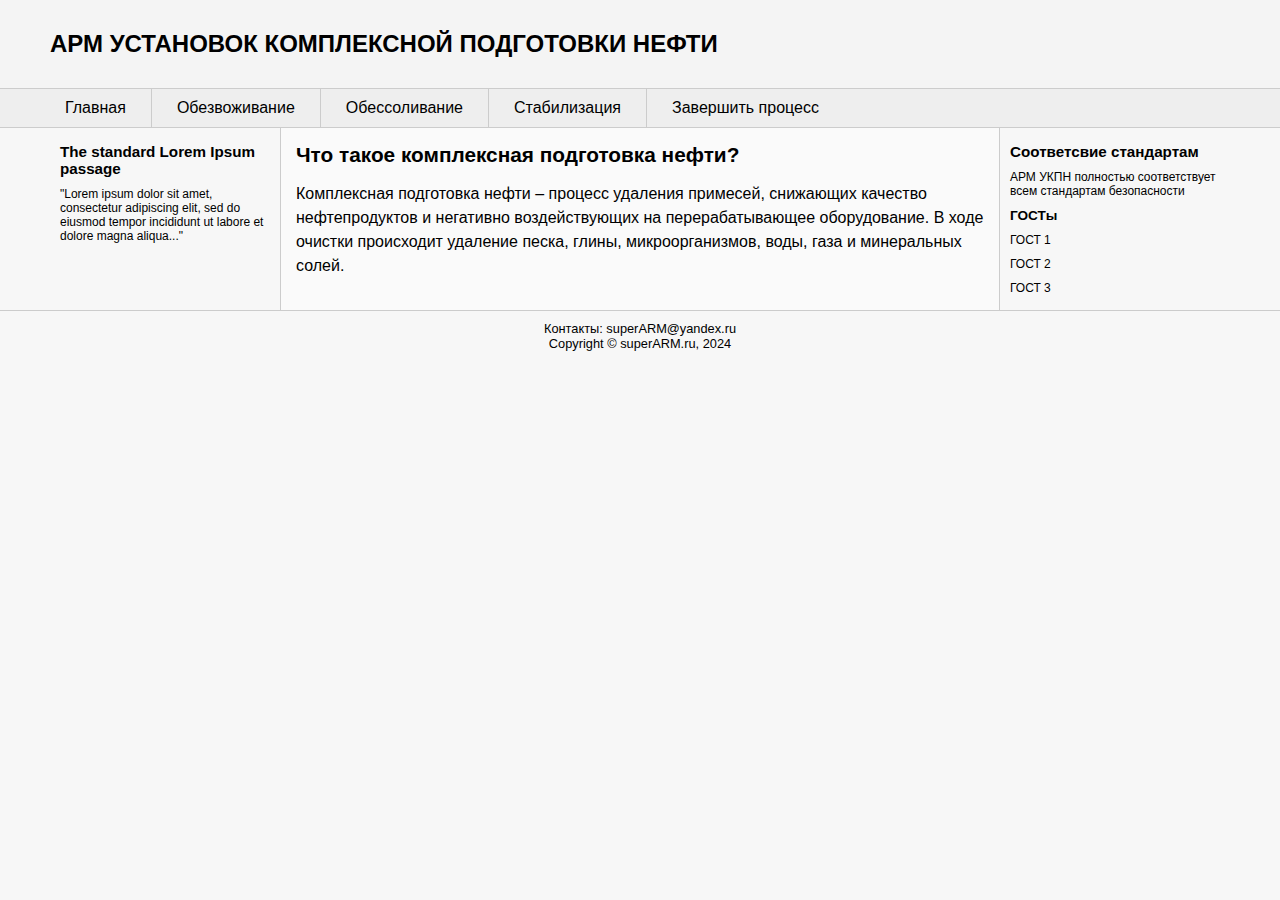
<file: index.html>
<!DOCTYPE html>
<html lang="ru">
<head>
    <meta charset="UTF-8">
    <meta name="viewport" content="width=device-width, initial-scale=1.0">
    <title>АРМ установок комплексной подготовки нефти</title>
    <link rel="stylesheet" href="style.css">
</head>
<body>
    <div id="header">
        <h1>АРМ установок комплексной подготовки нефти</h1>
        <div id="nav">
            <ul>
                <li><a href="#">Главная</a></li>
                <li><a href="components/water/water.html">Обезвоживание</a></li>
                <li><a href="components/solt/salt.html">Обессоливание</a></li>
                <li><a href="components/stabilisation/stabilisation.html">Стабилизация</a></li>
                <li><a href="components/finish/finish.html">Завершить процесс</a></li>
            </ul>
        </div>
    </div>
    <div class="wrapper">
        <div id="sidebar1" class="aside">
            <h2>The standard Lorem Ipsum passage</h2>
            <p>"Lorem ipsum dolor sit amet, consectetur adipiscing elit, sed do eiusmod tempor incididunt 
            ut labore et dolore magna aliqua..."</p>
        </div>
        <div id="sidebar2" class="aside">
            <h2>Соответсвие стандартам</h2>
            <p>АРМ УКПН полностью соответствует всем стандартам безопасности</p>
            <h3>ГОСТы</h3>
            <ul>
                <li>ГОСТ 1</li>
                <li>ГОСТ 2</li>
                <li>ГОСТ 3</li>
            </ul>
        </div>
        <div id="article">
            <h2>Что такое комплексная подготовка нефти?</h2>
            <p>
                Комплексная подготовка нефти – процесс удаления примесей, 
                снижающих качество нефтепродуктов и негативно воздействующих 
                на перерабатывающее оборудование. В ходе очистки происходит 
                удаление песка, глины, микроорганизмов, воды, газа и минеральных солей.
            </p>
        </div>
    </div>
    <div id="footer">
        <p>Контакты: superARM@yandex.ru</p>
        <p>Copyright © superARM.ru, 2024</p>
    </div>
</body>
</html>
</file>
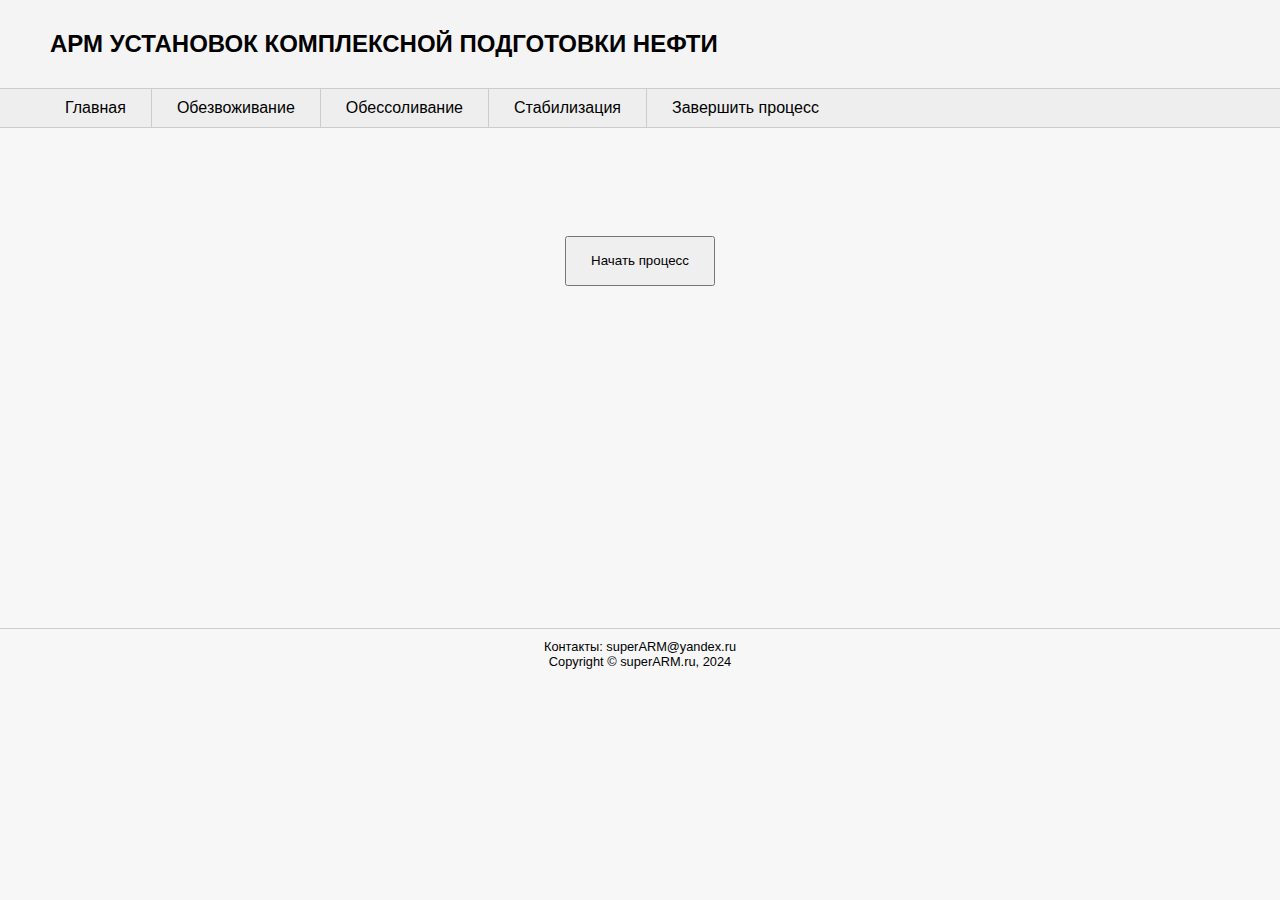
<file: components/finish/finish.html>
<!DOCTYPE html>
<html lang="ru">
<head>
    <meta charset="UTF-8">
    <meta name="viewport" content="width=device-width, initial-scale=1.0">
    <title>Закончить процесс</title>
    <link rel="stylesheet" href="style.css">
</head>
<body>
    <div id="header">
        <h1>АРМ установок комплексной подготовки нефти</h1>
        <div id="nav">
            <ul>
                <li><a href="../../index.html">Главная</a></li>
                <li><a href="../water/water.html">Обезвоживание</a></li>
                <li><a href="../solt/salt.html">Обессоливание</a></li>
                <li><a href="../stabilisation/stabilisation.html">Стабилизация</a></li>
                <li><a href="#">Завершить процесс</a></li>
            </ul>
        </div>
    </div>
    <div class="action">
        <button id="startButton">Начать процесс</button>
        <div id="message"></div>
    </div>

    <script>
        document.getElementById('startButton').onclick = function() {
            document.getElementById('message').textContent = 'Валидация данных';
            setTimeout(function() {
                document.getElementById('message').textContent = 'Процесс выполняется';
            }, 2000);
            setTimeout(function() {
                document.getElementById('message').textContent = 'Проверка всех установок на исправность';
            }, 4000);
            setTimeout(function() {
                document.getElementById('message').textContent = 'Формирование данных о \n характеристиках полученного сырья';
            }, 6000);
            setTimeout(function() {
                document.getElementById('message').textContent = 'Загрузка нового сырья в предустановочный резервуар';
            }, 8000);
            setTimeout(function() {
                document.getElementById('message').textContent = 'Составление отчёта';
            }, 10000);
            setTimeout(function() {
                document.getElementById('message').textContent = 'Процесс закончен, УКПН готовы \n для обработки новой партии сырья';
            }, 12000);
        }
    </script>
    <div id="footer">
        <p>Контакты: superARM@yandex.ru</p>
        <p>Copyright © superARM.ru, 2024</p>
    </div>
</body>
</html>
</file>
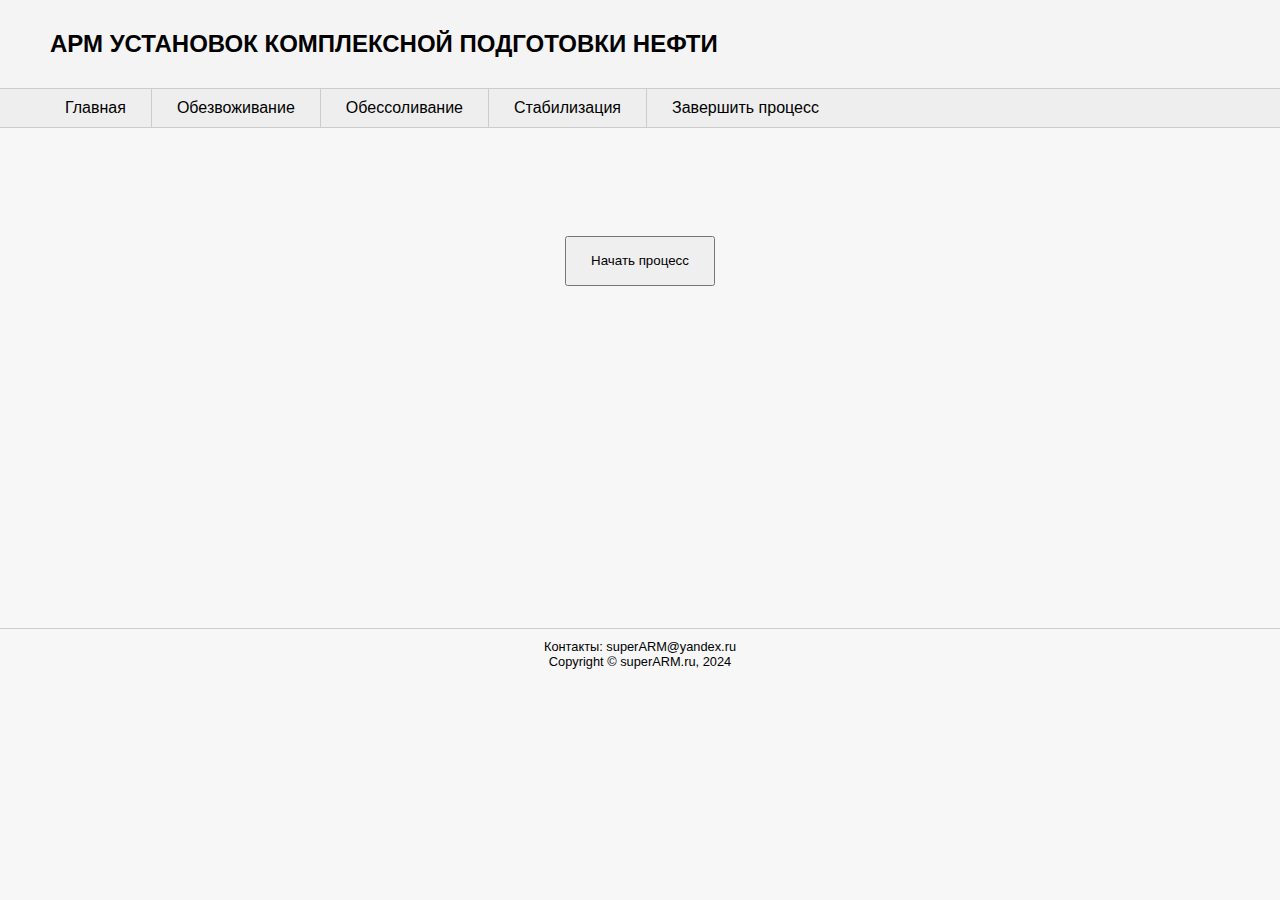
<file: components/solt/salt.html>
<!DOCTYPE html>
<html lang="ru">
<head>
    <meta charset="UTF-8">
    <meta name="viewport" content="width=device-width, initial-scale=1.0">
    <title>Обессоливание</title>
    <link rel="stylesheet" href="style.css">
</head>
<body>
    <div id="header">
        <h1>АРМ установок комплексной подготовки нефти</h1>
        <div id="nav">
            <ul>
                <li><a href="../../index.html">Главная</a></li>
                <li><a href="../water/water.html">Обезвоживание</a></li>
                <li><a href="#">Обессоливание</a></li>
                <li><a href="../stabilisation/stabilisation.html">Стабилизация</a></li>
                <li><a href="../finish/finish.html">Завершить процесс</a></li>
            </ul>
        </div>
    </div>
    <div class="action">
        <button id="startButton">Начать процесс</button>
        <div id="message"></div>
    </div>

    <script>
       document.getElementById('startButton').onclick = function() {
            document.getElementById('message').textContent = 'Валидация данных';
            setTimeout(function() {
                document.getElementById('message').textContent = 'Процесс выполняется';
            }, 2000);
            setTimeout(function() {
                document.getElementById('message').textContent = 'Добавление антисолевых катализаторов';
            }, 4000);
            setTimeout(function() {
                document.getElementById('message').textContent = 'Сбор данных с датчиков о \n содержании соли в нефти';
            }, 6000);
            setTimeout(function() {
                document.getElementById('message').textContent = 'Подготовка к завершению процесса';
            }, 8000);
            setTimeout(function() {
                document.getElementById('message').textContent = 'Составление отчёта';
            }, 10000);
            setTimeout(function() {
                document.getElementById('message').textContent = 'Процесс закончен';
            }, 12000);
        }
    </script>
    <div id="footer">
        <p>Контакты: superARM@yandex.ru</p>
        <p>Copyright © superARM.ru, 2024</p>
    </div>
</body>
</html>
</file>
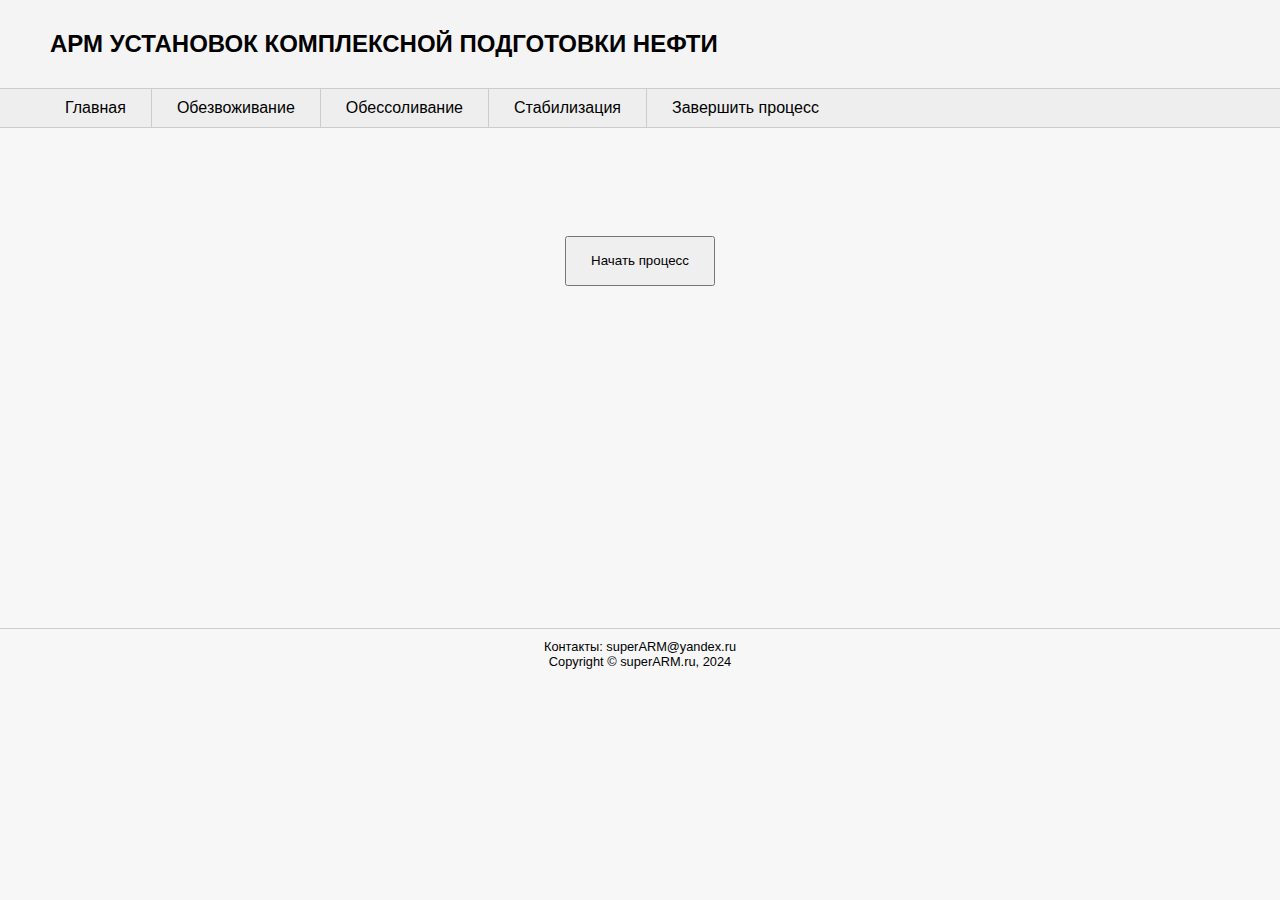
<file: components/stabilisation/stabilisation.html>
<!DOCTYPE html>
<html lang="ru">
<head>
    <meta charset="UTF-8">
    <meta name="viewport" content="width=device-width, initial-scale=1.0">
    <title>Стабилизация</title>
    <link rel="stylesheet" href="style.css">
</head>
<body>
    <div id="header">
        <h1>АРМ установок комплексной подготовки нефти</h1>
        <div id="nav">
            <ul>
                <li><a href="../../index.html">Главная</a></li>
                <li><a href="../water/water.html">Обезвоживание</a></li>
                <li><a href="../solt/salt.html">Обессоливание</a></li>
                <li><a href="#">Стабилизация</a></li>
                <li><a href="../finish/finish.html">Завершить процесс</a></li>
            </ul>
        </div>
    </div>
    <div class="action">
        <button id="startButton">Начать процесс</button>
        <div id="message"></div>
    </div>

    <script>
        document.getElementById('startButton').onclick = function() {
            document.getElementById('message').textContent = 'Валидация данных';
            setTimeout(function() {
                document.getElementById('message').textContent = 'Процесс выполняется';
            }, 2000);
            setTimeout(function() {
                document.getElementById('message').textContent = 'Добавление катализаторов';
            }, 4000);
            setTimeout(function() {
                document.getElementById('message').textContent = 'Сбор данных с датчиков о \n содержании инертных газов в нефти';
            }, 6000);
            setTimeout(function() {
                document.getElementById('message').textContent = 'Подготовка к завершению процесса';
            }, 8000);
            setTimeout(function() {
                document.getElementById('message').textContent = 'Составление отчёта';
            }, 10000);
            setTimeout(function() {
                document.getElementById('message').textContent = 'Процесс закончен';
            }, 12000);
        }
    </script>
    <div id="footer">
        <p>Контакты: superARM@yandex.ru</p>
        <p>Copyright © superARM.ru, 2024</p>
    </div>
</body>
</html>
</file>
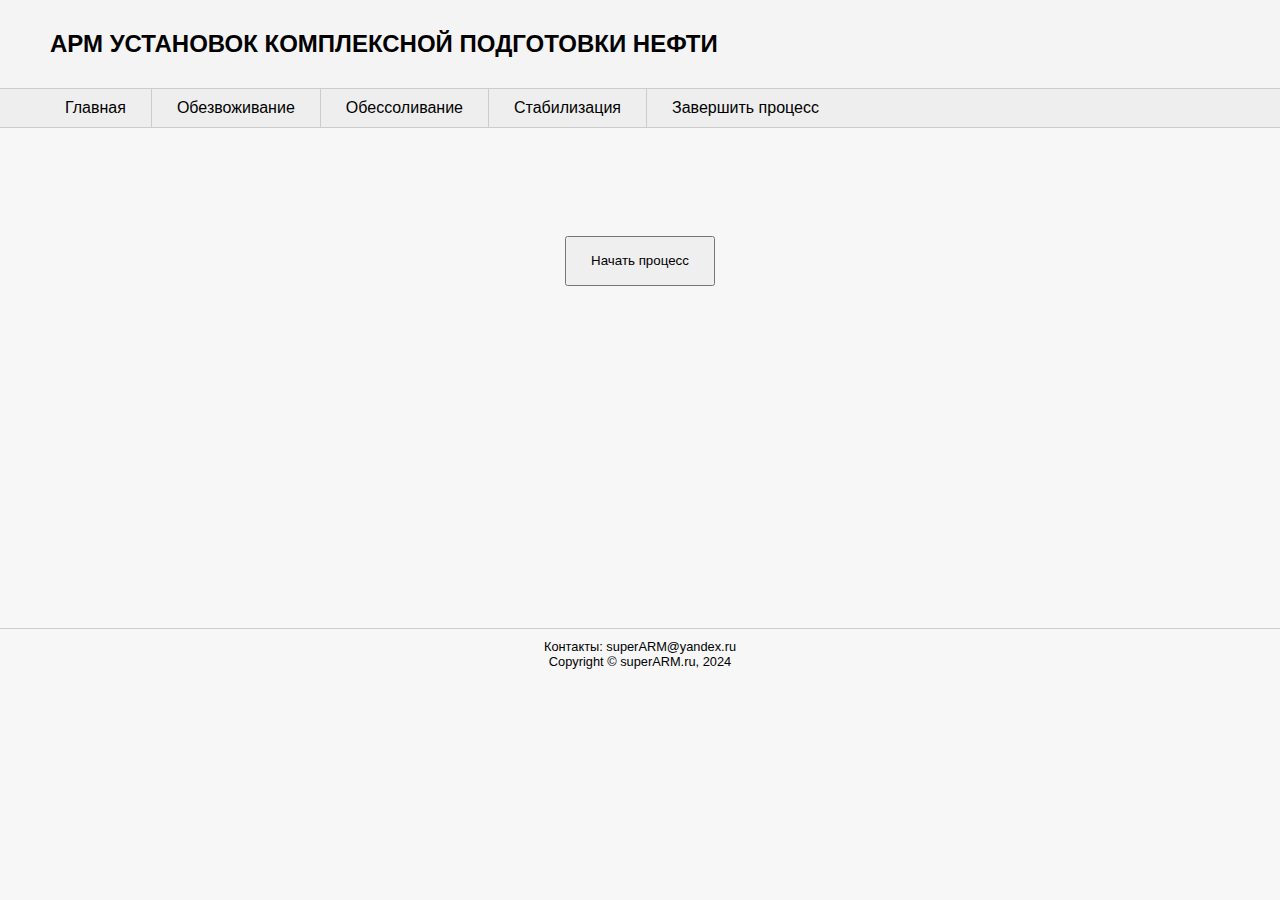
<file: components/water/water.html>
<!DOCTYPE html>
<html lang="ru">
<head>
    <meta charset="UTF-8">
    <meta name="viewport" content="width=device-width, initial-scale=1.0">
    <title>Обезвоживание</title>
    <link rel="stylesheet" href="style.css">
</head>
<body>
    <div id="header">
        <h1>АРМ установок комплексной подготовки нефти</h1>
        <div id="nav">
            <ul>
                <li><a href="../../index.html">Главная</a></li>
                <li><a href="#">Обезвоживание</a></li>
                <li><a href="../solt/salt.html">Обессоливание</a></li>
                <li><a href="../stabilisation/stabilisation.html">Стабилизация</a></li>
                <li><a href="../finish/finish.html">Завершить процесс</a></li>
            </ul>
        </div>
    </div>
    <div class="action">
        <button id="startButton">Начать процесс</button>
        <div id="message"></div>
    </div>

    <script>
        document.getElementById('startButton').onclick = function() {
            document.getElementById('message').textContent = 'Валидация данных';
            setTimeout(function() {
                document.getElementById('message').textContent = 'Процесс выполняется';
            }, 2000);
            setTimeout(function() {
                document.getElementById('message').textContent = 'Нагрев установки';
            }, 4000);
            setTimeout(function() {
                document.getElementById('message').textContent = 'Сбор данных с датчиков о \n содержании воды в нефти';
            }, 6000);
            setTimeout(function() {
                document.getElementById('message').textContent = 'Подготовка к завершению процесса';
            }, 8000);
            setTimeout(function() {
                document.getElementById('message').textContent = 'Составление отчёта';
            }, 10000);
            setTimeout(function() {
                document.getElementById('message').textContent = 'Процесс закончен';
            }, 12000);
        };
    </script>
    <div id="footer">
        <p>Контакты: superARM@yandex.ru</p>
        <p>Copyright © superARM.ru, 2024</p>
    </div>
</body>
</html>
</file>
<file: style.css>
* {
    box-sizing: border-box;
}
html, body, div, span, h1, h2, h3, h4, h5, h6, p, a, ul, li{
                 
    margin: 0;
    padding: 0;
    border: 0;
    font-size: 100%;
    vertical-align: baseline;
}
body {
    font-family: Verdana, Arial, sans-serif;    
    background-color: #f7f7f7;
}
#header{ 
    background-color: #f4f4f4;
}
#header h1 {
    font-size: 24px;
    text-transform: uppercase;
    font-weight: bold;
    padding: 30px 30px 30px 10px;
    clear: both;
}
#nav {
    background-color: #eee;
    border-top: 1px solid #ccc;
    border-bottom: 1px solid #ccc;
}
#nav li {
    float: left;
    list-style: none;   
}
#nav a {
    display: block;
    color: black;
    padding: 10px 25px;
    text-decoration: none;
    border-right: 1px solid #ccc;
}
#nav li:last-child a {
    border-right: none; 
}
#nav a:hover {
    font-weight: bold;
}
#nav:after {
    content: " ";
    display: table;
    clear: both;
}
.wrapper{
    background-color: #f7f7f7;
}
.aside h2 {
    font-size: 0.95em;
    margin-top: 15px;
}
.aside h3 {
    font-size: 0.85em;
    margin-top: 10px;
}
.aside p, .aside li {
    font-size: .75em;
    margin-top: 10px;   
}
.aside li{ 
    list-style-type: none;
}
#sidebar1 {
    float: left;
    width: 20%; 
    padding: 0 10px 0 20px;
}
#sidebar2 {
    float: right;
    width: 20%; 
    padding: 0 20px 0 10px;
}
#article{
    background-color: #fafafa;
    border-left: 1px solid #ccc;
    border-right: 1px solid #ccc;
    margin-left: 20%;
    margin-right: 20%;
    padding: 15px;
    width: 60%;
}
#article:after{
    clear:both;
    display:table;
    content:'';
}
#article h2{
    font-size: 1.3em;
    margin-bottom:15px;
}
#article p{
    line-height: 150%;
    margin-bottom: 15px;
}
#footer{ 
    border-top: 1px solid #ccc;
    font-size: .8em;    
    text-align: center;
    padding: 10px 10px 30px 10px;
}
#nav ul, #header h1, .wrapper, #footer p {
    max-width: 1200px;
    margin: 0 auto; 
}
.wrapper, #nav, #header, #footer{
    min-width: 768px;
}
#header{ 
    background-color: #f4f4f4;
}
#header h1 {
    font-size: 24px;
    text-transform: uppercase;
    font-weight: bold;
    padding: 30px 30px 30px 10px;
    clear: both;
}
#nav {
    background-color: #eee;
    border-top: 1px solid #ccc;
    border-bottom: 1px solid #ccc;
}
#nav li {
    float: left;
    list-style: none;   
}
#nav a {
    display: block;
    color: black;
    padding: 10px 25px;
    text-decoration: none;
    border-right: 1px solid #ccc;
}
#nav li:last-child a {
    border-right: none; 
}
#nav a:hover {
    font-weight: bold;
}
#nav:after {
    content: " ";
    display: table;
    clear: both;
}
.wrapper{
    background-color: #f7f7f7;
}
.aside h2 {
    font-size: 0.95em;
    margin-top: 15px;
}
.aside h3 {
    font-size: 0.85em;
    margin-top: 10px;
}
.aside p, .aside li {
    font-size: .75em;
    margin-top: 10px;   
}
.aside li{ 
    list-style-type: none;
}
#sidebar1 {
    float: left;
    width: 20%; 
    padding: 0 10px 0 20px;
}
#sidebar2 {
    float: right;
    width: 20%; 
    padding: 0 20px 0 10px;
}
#article{
    background-color: #fafafa;
    border-left: 1px solid #ccc;
    border-right: 1px solid #ccc;
    margin-left: 20%;
    margin-right: 20%;
    padding: 15px;
    width: 60%;
}
#article:after{
    clear:both;
    display:table;
    content:'';
}
#article h2{
    font-size: 1.3em;
    margin-bottom:15px;
}
#article p{
    line-height: 150%;
    margin-bottom: 15px;
}
#footer{ 
    border-top: 1px solid #ccc;
    font-size: .8em;    
    text-align: center;
    padding: 10px 10px 30px 10px;
}
#nav ul, #header h1, .wrapper, #footer p {
    max-width: 1200px;
    margin: 0 auto; 
}
.wrapper, #nav, #header, #footer{
    min-width: 768px;
}
</file>
<file: components/finish/style.css>
* {
    box-sizing: border-box;
}
html, body, div, span, h1, h2, h3, h4, h5, h6, p, a, ul, li{
                 
    margin: 0;
    padding: 0;
    border: 0;
    font-size: 100%;
    vertical-align: baseline;
}
body {
    font-family: Verdana, Arial, sans-serif;    
    background-color: #f7f7f7;
}
#header{ 
    background-color: #f4f4f4;
}
#header h1 {
    font-size: 24px;
    text-transform: uppercase;
    font-weight: bold;
    padding: 30px 30px 30px 10px;
    clear: both;
}
#nav {
    background-color: #eee;
    border-top: 1px solid #ccc;
    border-bottom: 1px solid #ccc;
}
#nav li {
    float: left;
    list-style: none;   
}
#nav a {
    display: block;
    color: black;
    padding: 10px 25px;
    text-decoration: none;
    border-right: 1px solid #ccc;
}
#nav li:last-child a {
    border-right: none; 
}
#nav a:hover {
    font-weight: bold;
}
#nav:after {
    content: " ";
    display: table;
    clear: both;
}
.wrapper{
    background-color: #f7f7f7;
}
.aside h2 {
    font-size: 0.95em;
    margin-top: 15px;
}
.aside h3 {
    font-size: 0.85em;
    margin-top: 10px;
}
.aside p, .aside li {
    font-size: .75em;
    margin-top: 10px;   
}
.aside li{ 
    list-style-type: none;
}
#sidebar1 {
    float: left;
    width: 20%; 
    padding: 0 10px 0 20px;
}
#sidebar2 {
    float: right;
    width: 20%; 
    padding: 0 20px 0 10px;
}
#article{
    background-color: #fafafa;
    border-left: 1px solid #ccc;
    border-right: 1px solid #ccc;
    margin-left: 20%;
    margin-right: 20%;
    padding: 15px;
    width: 60%;
}
#article:after{
    clear:both;
    display:table;
    content:'';
}
#article h2{
    font-size: 1.3em;
    margin-bottom:15px;
}
#article p{
    line-height: 150%;
    margin-bottom: 15px;
}
#footer{ 
    border-top: 1px solid #ccc;
    font-size: .8em;    
    text-align: center;
    padding: 10px 10px 30px 10px;
}
#nav ul, #header h1, .wrapper, #footer p {
    max-width: 1200px;
    margin: 0 auto; 
}
.wrapper, #nav, #header, #footer{
    min-width: 768px;
}
#header{ 
    background-color: #f4f4f4;
}
#header h1 {
    font-size: 24px;
    text-transform: uppercase;
    font-weight: bold;
    padding: 30px 30px 30px 10px;
    clear: both;
}
#nav {
    background-color: #eee;
    border-top: 1px solid #ccc;
    border-bottom: 1px solid #ccc;
}
#nav li {
    float: left;
    list-style: none;   
}
#nav a {
    display: block;
    color: black;
    padding: 10px 25px;
    text-decoration: none;
    border-right: 1px solid #ccc;
}
#nav li:last-child a {
    border-right: none; 
}
#nav a:hover {
    font-weight: bold;
}
#nav:after {
    content: " ";
    display: table;
    clear: both;
}
.wrapper{
    background-color: #f7f7f7;
}
.aside h2 {
    font-size: 0.95em;
    margin-top: 15px;
}
.aside h3 {
    font-size: 0.85em;
    margin-top: 10px;
}
.aside p, .aside li {
    font-size: .75em;
    margin-top: 10px;   
}
.aside li{ 
    list-style-type: none;
}
#sidebar1 {
    float: left;
    width: 20%; 
    padding: 0 10px 0 20px;
}
#sidebar2 {
    float: right;
    width: 20%; 
    padding: 0 20px 0 10px;
}
#article{
    background-color: #fafafa;
    border-left: 1px solid #ccc;
    border-right: 1px solid #ccc;
    margin-left: 20%;
    margin-right: 20%;
    padding: 15px;
    width: 60%;
}
#article:after{
    clear:both;
    display:table;
    content:'';
}
#article h2{
    font-size: 1.3em;
    margin-bottom:15px;
}
#article p{
    line-height: 150%;
    margin-bottom: 15px;
}
#footer{ 
    border-top: 1px solid #ccc;
    font-size: .8em;    
    text-align: center;
    padding: 10px 10px 30px 10px;
}
#nav ul, #header h1, .wrapper, #footer p {
    max-width: 1200px;
    margin: 0 auto; 
}
.wrapper, #nav, #header, #footer{
    min-width: 768px;
}
.action {
    width: 100%;
    height: 500px;
    display: flex;
    flex-direction: column;
    justify-content: space-around;
    align-items: center;


    button {
        width: 150px;
        height: 50px;
    }

    #message {
        margin-top: 20px;
        font-size: 20px;
        color: green;
    }
}
</file>
<file: components/solt/style.css>
* {
    box-sizing: border-box;
}
html, body, div, span, h1, h2, h3, h4, h5, h6, p, a, ul, li{
                 
    margin: 0;
    padding: 0;
    border: 0;
    font-size: 100%;
    vertical-align: baseline;
}
body {
    font-family: Verdana, Arial, sans-serif;    
    background-color: #f7f7f7;
}
#header{ 
    background-color: #f4f4f4;
}
#header h1 {
    font-size: 24px;
    text-transform: uppercase;
    font-weight: bold;
    padding: 30px 30px 30px 10px;
    clear: both;
}
#nav {
    background-color: #eee;
    border-top: 1px solid #ccc;
    border-bottom: 1px solid #ccc;
}
#nav li {
    float: left;
    list-style: none;   
}
#nav a {
    display: block;
    color: black;
    padding: 10px 25px;
    text-decoration: none;
    border-right: 1px solid #ccc;
}
#nav li:last-child a {
    border-right: none; 
}
#nav a:hover {
    font-weight: bold;
}
#nav:after {
    content: " ";
    display: table;
    clear: both;
}
.wrapper{
    background-color: #f7f7f7;
}
.aside h2 {
    font-size: 0.95em;
    margin-top: 15px;
}
.aside h3 {
    font-size: 0.85em;
    margin-top: 10px;
}
.aside p, .aside li {
    font-size: .75em;
    margin-top: 10px;   
}
.aside li{ 
    list-style-type: none;
}
#sidebar1 {
    float: left;
    width: 20%; 
    padding: 0 10px 0 20px;
}
#sidebar2 {
    float: right;
    width: 20%; 
    padding: 0 20px 0 10px;
}
#article{
    background-color: #fafafa;
    border-left: 1px solid #ccc;
    border-right: 1px solid #ccc;
    margin-left: 20%;
    margin-right: 20%;
    padding: 15px;
    width: 60%;
}
#article:after{
    clear:both;
    display:table;
    content:'';
}
#article h2{
    font-size: 1.3em;
    margin-bottom:15px;
}
#article p{
    line-height: 150%;
    margin-bottom: 15px;
}
#footer{ 
    border-top: 1px solid #ccc;
    font-size: .8em;    
    text-align: center;
    padding: 10px 10px 30px 10px;
}
#nav ul, #header h1, .wrapper, #footer p {
    max-width: 1200px;
    margin: 0 auto; 
}
.wrapper, #nav, #header, #footer{
    min-width: 768px;
}
#header{ 
    background-color: #f4f4f4;
}
#header h1 {
    font-size: 24px;
    text-transform: uppercase;
    font-weight: bold;
    padding: 30px 30px 30px 10px;
    clear: both;
}
#nav {
    background-color: #eee;
    border-top: 1px solid #ccc;
    border-bottom: 1px solid #ccc;
}
#nav li {
    float: left;
    list-style: none;   
}
#nav a {
    display: block;
    color: black;
    padding: 10px 25px;
    text-decoration: none;
    border-right: 1px solid #ccc;
}
#nav li:last-child a {
    border-right: none; 
}
#nav a:hover {
    font-weight: bold;
}
#nav:after {
    content: " ";
    display: table;
    clear: both;
}
.wrapper{
    background-color: #f7f7f7;
}
.aside h2 {
    font-size: 0.95em;
    margin-top: 15px;
}
.aside h3 {
    font-size: 0.85em;
    margin-top: 10px;
}
.aside p, .aside li {
    font-size: .75em;
    margin-top: 10px;   
}
.aside li{ 
    list-style-type: none;
}
#sidebar1 {
    float: left;
    width: 20%; 
    padding: 0 10px 0 20px;
}
#sidebar2 {
    float: right;
    width: 20%; 
    padding: 0 20px 0 10px;
}
#article{
    background-color: #fafafa;
    border-left: 1px solid #ccc;
    border-right: 1px solid #ccc;
    margin-left: 20%;
    margin-right: 20%;
    padding: 15px;
    width: 60%;
}
#article:after{
    clear:both;
    display:table;
    content:'';
}
#article h2{
    font-size: 1.3em;
    margin-bottom:15px;
}
#article p{
    line-height: 150%;
    margin-bottom: 15px;
}
#footer{ 
    border-top: 1px solid #ccc;
    font-size: .8em;    
    text-align: center;
    padding: 10px 10px 30px 10px;
}
#nav ul, #header h1, .wrapper, #footer p {
    max-width: 1200px;
    margin: 0 auto; 
}
.wrapper, #nav, #header, #footer{
    min-width: 768px;
}
.action {
    width: 100%;
    height: 500px;
    display: flex;
    flex-direction: column;
    justify-content: space-around;
    align-items: center;


    button {
        width: 150px;
        height: 50px;
    }

    #message {
        margin-top: 20px;
        font-size: 20px;
        color: green;
    }
}
</file>
<file: components/stabilisation/style.css>
* {
    box-sizing: border-box;
}
html, body, div, span, h1, h2, h3, h4, h5, h6, p, a, ul, li{
                 
    margin: 0;
    padding: 0;
    border: 0;
    font-size: 100%;
    vertical-align: baseline;
}
body {
    font-family: Verdana, Arial, sans-serif;    
    background-color: #f7f7f7;
}
#header{ 
    background-color: #f4f4f4;
}
#header h1 {
    font-size: 24px;
    text-transform: uppercase;
    font-weight: bold;
    padding: 30px 30px 30px 10px;
    clear: both;
}
#nav {
    background-color: #eee;
    border-top: 1px solid #ccc;
    border-bottom: 1px solid #ccc;
}
#nav li {
    float: left;
    list-style: none;   
}
#nav a {
    display: block;
    color: black;
    padding: 10px 25px;
    text-decoration: none;
    border-right: 1px solid #ccc;
}
#nav li:last-child a {
    border-right: none; 
}
#nav a:hover {
    font-weight: bold;
}
#nav:after {
    content: " ";
    display: table;
    clear: both;
}
.wrapper{
    background-color: #f7f7f7;
}
.aside h2 {
    font-size: 0.95em;
    margin-top: 15px;
}
.aside h3 {
    font-size: 0.85em;
    margin-top: 10px;
}
.aside p, .aside li {
    font-size: .75em;
    margin-top: 10px;   
}
.aside li{ 
    list-style-type: none;
}
#sidebar1 {
    float: left;
    width: 20%; 
    padding: 0 10px 0 20px;
}
#sidebar2 {
    float: right;
    width: 20%; 
    padding: 0 20px 0 10px;
}
#article{
    background-color: #fafafa;
    border-left: 1px solid #ccc;
    border-right: 1px solid #ccc;
    margin-left: 20%;
    margin-right: 20%;
    padding: 15px;
    width: 60%;
}
#article:after{
    clear:both;
    display:table;
    content:'';
}
#article h2{
    font-size: 1.3em;
    margin-bottom:15px;
}
#article p{
    line-height: 150%;
    margin-bottom: 15px;
}
#footer{ 
    border-top: 1px solid #ccc;
    font-size: .8em;    
    text-align: center;
    padding: 10px 10px 30px 10px;
}
#nav ul, #header h1, .wrapper, #footer p {
    max-width: 1200px;
    margin: 0 auto; 
}
.wrapper, #nav, #header, #footer{
    min-width: 768px;
}
#header{ 
    background-color: #f4f4f4;
}
#header h1 {
    font-size: 24px;
    text-transform: uppercase;
    font-weight: bold;
    padding: 30px 30px 30px 10px;
    clear: both;
}
#nav {
    background-color: #eee;
    border-top: 1px solid #ccc;
    border-bottom: 1px solid #ccc;
}
#nav li {
    float: left;
    list-style: none;   
}
#nav a {
    display: block;
    color: black;
    padding: 10px 25px;
    text-decoration: none;
    border-right: 1px solid #ccc;
}
#nav li:last-child a {
    border-right: none; 
}
#nav a:hover {
    font-weight: bold;
}
#nav:after {
    content: " ";
    display: table;
    clear: both;
}
.wrapper{
    background-color: #f7f7f7;
}
.aside h2 {
    font-size: 0.95em;
    margin-top: 15px;
}
.aside h3 {
    font-size: 0.85em;
    margin-top: 10px;
}
.aside p, .aside li {
    font-size: .75em;
    margin-top: 10px;   
}
.aside li{ 
    list-style-type: none;
}
#sidebar1 {
    float: left;
    width: 20%; 
    padding: 0 10px 0 20px;
}
#sidebar2 {
    float: right;
    width: 20%; 
    padding: 0 20px 0 10px;
}
#article{
    background-color: #fafafa;
    border-left: 1px solid #ccc;
    border-right: 1px solid #ccc;
    margin-left: 20%;
    margin-right: 20%;
    padding: 15px;
    width: 60%;
}
#article:after{
    clear:both;
    display:table;
    content:'';
}
#article h2{
    font-size: 1.3em;
    margin-bottom:15px;
}
#article p{
    line-height: 150%;
    margin-bottom: 15px;
}
#footer{ 
    border-top: 1px solid #ccc;
    font-size: .8em;    
    text-align: center;
    padding: 10px 10px 30px 10px;
}
#nav ul, #header h1, .wrapper, #footer p {
    max-width: 1200px;
    margin: 0 auto; 
}
.wrapper, #nav, #header, #footer{
    min-width: 768px;
}
.action {
    width: 100%;
    height: 500px;
    display: flex;
    flex-direction: column;
    justify-content: space-around;
    align-items: center;


    button {
        width: 150px;
        height: 50px;
    }

    #message {
        margin-top: 20px;
        font-size: 20px;
        color: green;
    }
}
</file>
<file: components/water/style.css>
* {
    box-sizing: border-box;
}
html, body, div, span, h1, h2, h3, h4, h5, h6, p, a, ul, li{
                 
    margin: 0;
    padding: 0;
    border: 0;
    font-size: 100%;
    vertical-align: baseline;
}
body {
    font-family: Verdana, Arial, sans-serif;    
    background-color: #f7f7f7;
}
#header{ 
    background-color: #f4f4f4;
}
#header h1 {
    font-size: 24px;
    text-transform: uppercase;
    font-weight: bold;
    padding: 30px 30px 30px 10px;
    clear: both;
}
#nav {
    background-color: #eee;
    border-top: 1px solid #ccc;
    border-bottom: 1px solid #ccc;
}
#nav li {
    float: left;
    list-style: none;   
}
#nav a {
    display: block;
    color: black;
    padding: 10px 25px;
    text-decoration: none;
    border-right: 1px solid #ccc;
}
#nav li:last-child a {
    border-right: none; 
}
#nav a:hover {
    font-weight: bold;
}
#nav:after {
    content: " ";
    display: table;
    clear: both;
}
.wrapper{
    background-color: #f7f7f7;
}
.aside h2 {
    font-size: 0.95em;
    margin-top: 15px;
}
.aside h3 {
    font-size: 0.85em;
    margin-top: 10px;
}
.aside p, .aside li {
    font-size: .75em;
    margin-top: 10px;   
}
.aside li{ 
    list-style-type: none;
}
#sidebar1 {
    float: left;
    width: 20%; 
    padding: 0 10px 0 20px;
}
#sidebar2 {
    float: right;
    width: 20%; 
    padding: 0 20px 0 10px;
}
#article{
    background-color: #fafafa;
    border-left: 1px solid #ccc;
    border-right: 1px solid #ccc;
    margin-left: 20%;
    margin-right: 20%;
    padding: 15px;
    width: 60%;
}
#article:after{
    clear:both;
    display:table;
    content:'';
}
#article h2{
    font-size: 1.3em;
    margin-bottom:15px;
}
#article p{
    line-height: 150%;
    margin-bottom: 15px;
}
#footer{ 
    border-top: 1px solid #ccc;
    font-size: .8em;    
    text-align: center;
    padding: 10px 10px 30px 10px;
}
#nav ul, #header h1, .wrapper, #footer p {
    max-width: 1200px;
    margin: 0 auto; 
}
.wrapper, #nav, #header, #footer{
    min-width: 768px;
}
#header{ 
    background-color: #f4f4f4;
}
#header h1 {
    font-size: 24px;
    text-transform: uppercase;
    font-weight: bold;
    padding: 30px 30px 30px 10px;
    clear: both;
}
#nav {
    background-color: #eee;
    border-top: 1px solid #ccc;
    border-bottom: 1px solid #ccc;
}
#nav li {
    float: left;
    list-style: none;   
}
#nav a {
    display: block;
    color: black;
    padding: 10px 25px;
    text-decoration: none;
    border-right: 1px solid #ccc;
}
#nav li:last-child a {
    border-right: none; 
}
#nav a:hover {
    font-weight: bold;
}
#nav:after {
    content: " ";
    display: table;
    clear: both;
}
.wrapper{
    background-color: #f7f7f7;
}
.aside h2 {
    font-size: 0.95em;
    margin-top: 15px;
}
.aside h3 {
    font-size: 0.85em;
    margin-top: 10px;
}
.aside p, .aside li {
    font-size: .75em;
    margin-top: 10px;   
}
.aside li{ 
    list-style-type: none;
}
#sidebar1 {
    float: left;
    width: 20%; 
    padding: 0 10px 0 20px;
}
#sidebar2 {
    float: right;
    width: 20%; 
    padding: 0 20px 0 10px;
}
#article{
    background-color: #fafafa;
    border-left: 1px solid #ccc;
    border-right: 1px solid #ccc;
    margin-left: 20%;
    margin-right: 20%;
    padding: 15px;
    width: 60%;
}
#article:after{
    clear:both;
    display:table;
    content:'';
}
#article h2{
    font-size: 1.3em;
    margin-bottom:15px;
}
#article p{
    line-height: 150%;
    margin-bottom: 15px;
}
#footer{ 
    border-top: 1px solid #ccc;
    font-size: .8em;    
    text-align: center;
    padding: 10px 10px 30px 10px;
}
#nav ul, #header h1, .wrapper, #footer p {
    max-width: 1200px;
    margin: 0 auto; 
}
.wrapper, #nav, #header, #footer{
    min-width: 768px;
}
.action {
    width: 100%;
    height: 500px;
    display: flex;
    flex-direction: column;
    justify-content: space-around;
    align-items: center;


    button {
        width: 150px;
        height: 50px;
    }

    #message {
        margin-top: 20px;
        font-size: 20px;
        color: green;
    }
}
</file>
